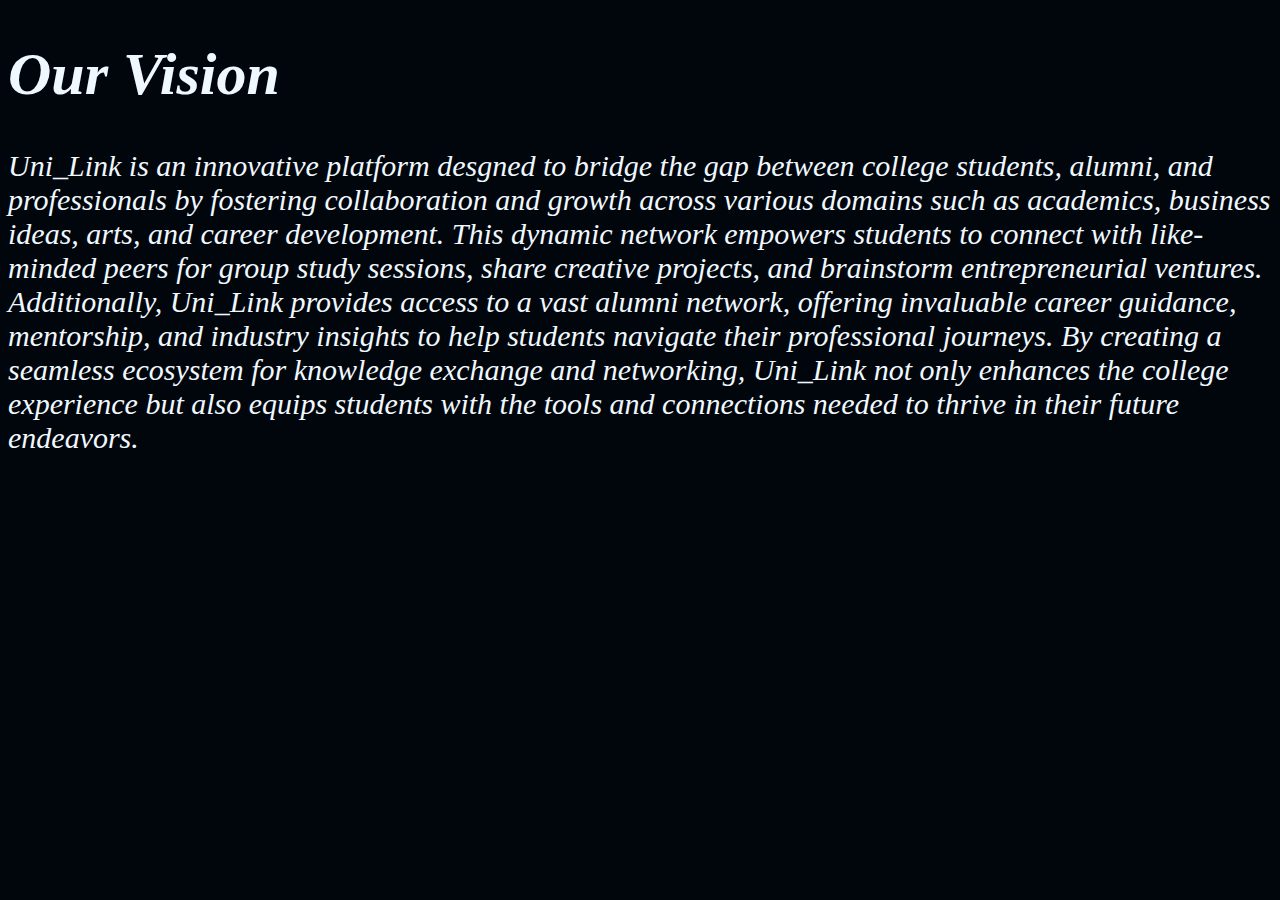
<file: AboutUs.html>
<!DOCTYPE html>
<html lang="en">
<head>
    <link rel="stylesheet" href="AboutUs.css">
    <meta charset="UTF-8">
    <meta name="viewport" content="width=device-width, initial-scale=1.0">
    <title>About US</title>
</head>
<h1 id="title">Our Vision</h1>
<body id="content">Uni_Link is an innovative platform desgned to bridge the gap between college students, alumni, and professionals by fostering collaboration and growth across various domains such as academics, business ideas, arts, and career development. This dynamic network empowers students to connect with like-minded peers for group study sessions, share creative projects, and brainstorm entrepreneurial ventures. Additionally, Uni_Link provides access to a vast alumni network, offering invaluable career guidance, mentorship, and industry insights to help students navigate their professional journeys. By creating a seamless ecosystem for knowledge exchange and networking, Uni_Link not only enhances the college experience but also equips students with the tools and connections needed to thrive in their future endeavors.
    
</body>
</html>
</file>
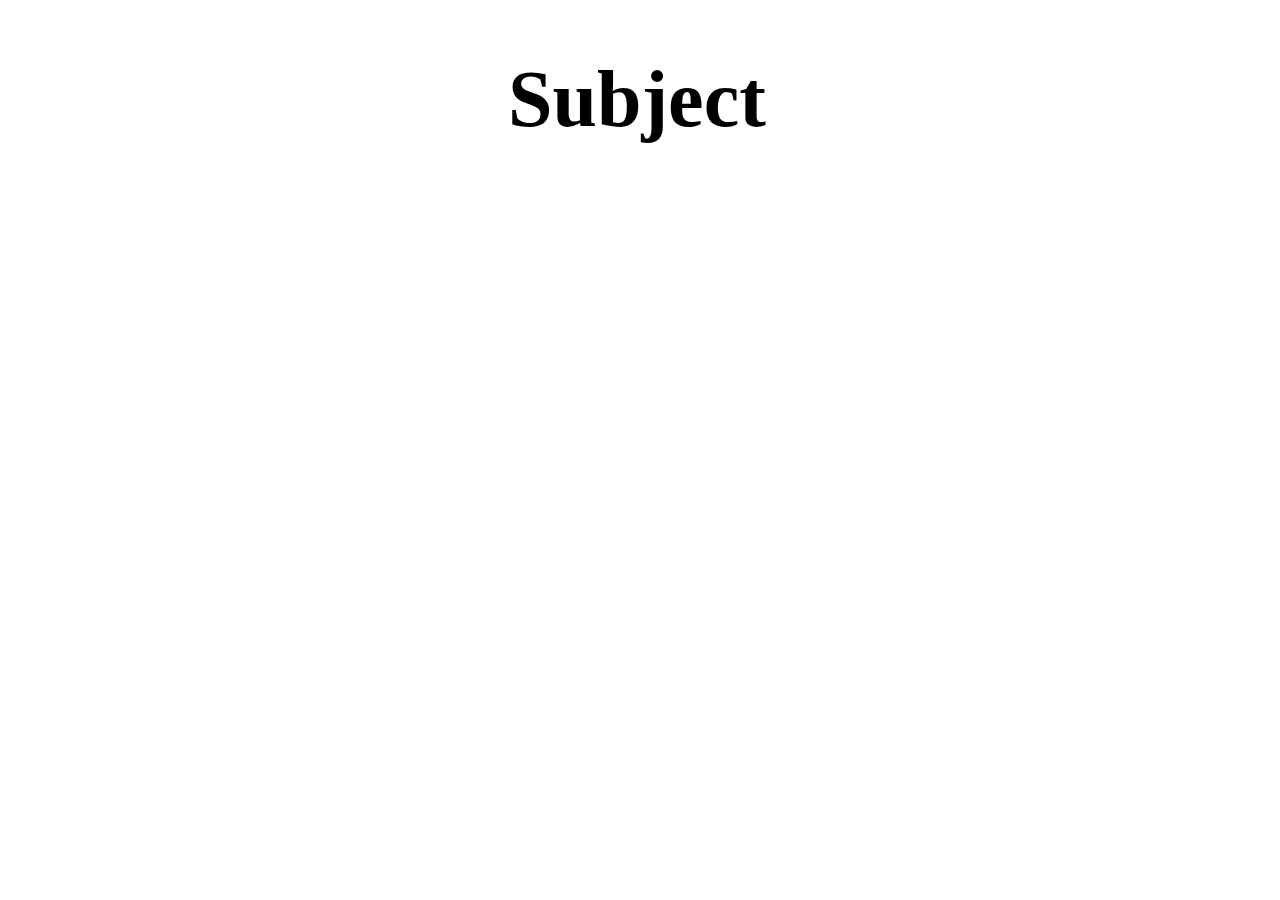
<file: tutorial.html>
<!DOCTYPE html>
<html lang="en">
<head>
    <link rel="stylesheet" href="tutorial.css">
    <meta charset="UTF-8">
    <meta name="viewport" content="width=device-width, initial-scale=1.0">
    <title>Tutorial</title>
</head>

<body>
<header>
    <h1 id="Subject">Subject</h1>
</header>
        
        
</body>
</html>
</file>
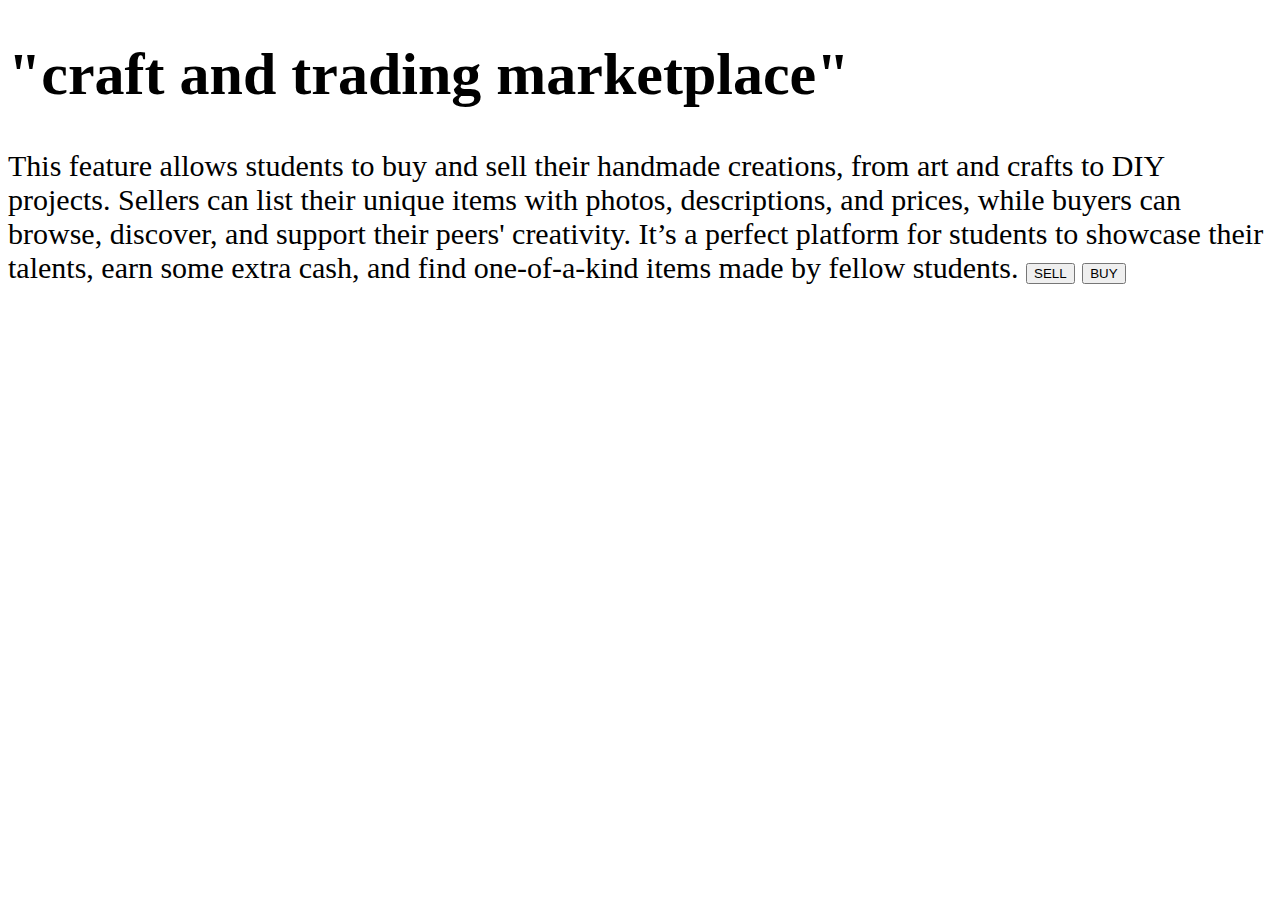
<file: venture.html>
<!DOCTYPE html>
<html lang="en">
<head>
    <link rel="stylesheet" href="venture.css">
    <meta charset="UTF-8">
    <meta name="viewport" content="width=device-width, initial-scale=1.0">
    <title>venture</title>
</head>
<body>
 <h1 id="title">"craft and trading marketplace"</h1>  
<body id="content">This feature allows students to buy and sell their handmade creations, from art and crafts to DIY projects. Sellers can list their unique items with photos, descriptions, and prices, while buyers can browse, discover, and support their peers' creativity. It’s a perfect platform for students to showcase their talents, earn some extra cash, and find one-of-a-kind items made by fellow students.</body>


<button>SELL</button>   <BUTTon>BUY</BUTTon>
</html>
</file>
<file: AboutUs.css>
body{
    background-color: rgb(0, 6, 11);
}
#content{
text-decoration-color: aliceblue;
 color: aliceblue;
font-style: oblique;
font-size: 30px;
}
</file>
<file: tutorial.css>
#Subject{
 font-size: 80px;
 margin-left: 500px;   
}
</file>
<file: venture.css>
#content{
    font-style: inherit;
    font-size: 30px;
}
</file>
